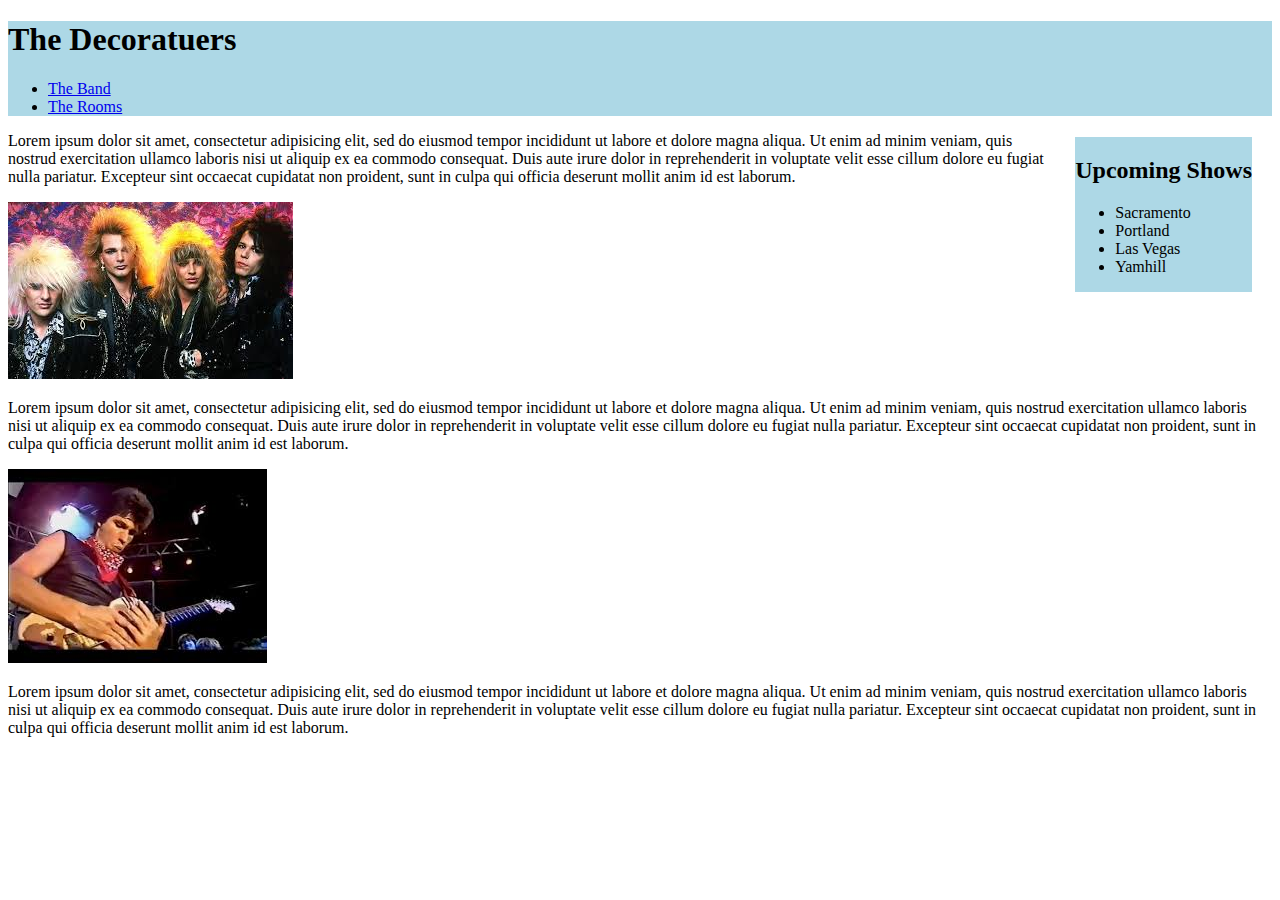
<file: index.html>
<!DOCTYPE html>
<html>
  <head>
    <meta charset="utf-8">
    <title>The Decoratuers</title>
    <link rel="stylesheet" href="css/styles.css">
  </head>
  <body>
    <header>
      <nav>
        <h1>The Decoratuers</h1>
        <ul>
          <li><a href="#">The Band</a></li>
          <li><a href="decor.html">The Rooms</a></li>
        </ul>
      </nav>
    </header>

    <div class="sidebar">
      <h2>Upcoming Shows</h2>
      <ul>
        <li>Sacramento</li>
        <li>Portland</li>
        <li>Las Vegas</li>
        <li>Yamhill</li>
      </ul>
    </div>

    <p>Lorem ipsum dolor sit amet, consectetur adipisicing elit, sed do eiusmod tempor incididunt ut labore et dolore magna aliqua. Ut enim ad minim veniam, quis nostrud exercitation ullamco laboris nisi ut aliquip ex ea commodo consequat. Duis aute irure dolor in reprehenderit in voluptate velit esse cillum dolore eu fugiat nulla pariatur. Excepteur sint occaecat cupidatat non proident, sunt in culpa qui officia deserunt mollit anim id est laborum.</p>

    <img class="band-pic" src="img/band1.jpg" alt="band pic">

    <p>Lorem ipsum dolor sit amet, consectetur adipisicing elit, sed do eiusmod tempor incididunt ut labore et dolore magna aliqua. Ut enim ad minim veniam, quis nostrud exercitation ullamco laboris nisi ut aliquip ex ea commodo consequat. Duis aute irure dolor in reprehenderit in voluptate velit esse cillum dolore eu fugiat nulla pariatur. Excepteur sint occaecat cupidatat non proident, sunt in culpa qui officia deserunt mollit anim id est laborum.</p>

    <img class="band-pic" src="img/band2.jpg" alt="shredding">

    <p>Lorem ipsum dolor sit amet, consectetur adipisicing elit, sed do eiusmod tempor incididunt ut labore et dolore magna aliqua. Ut enim ad minim veniam, quis nostrud exercitation ullamco laboris nisi ut aliquip ex ea commodo consequat. Duis aute irure dolor in reprehenderit in voluptate velit esse cillum dolore eu fugiat nulla pariatur. Excepteur sint occaecat cupidatat non proident, sunt in culpa qui officia deserunt mollit anim id est laborum.</p>
  </body>
</html>
</file>
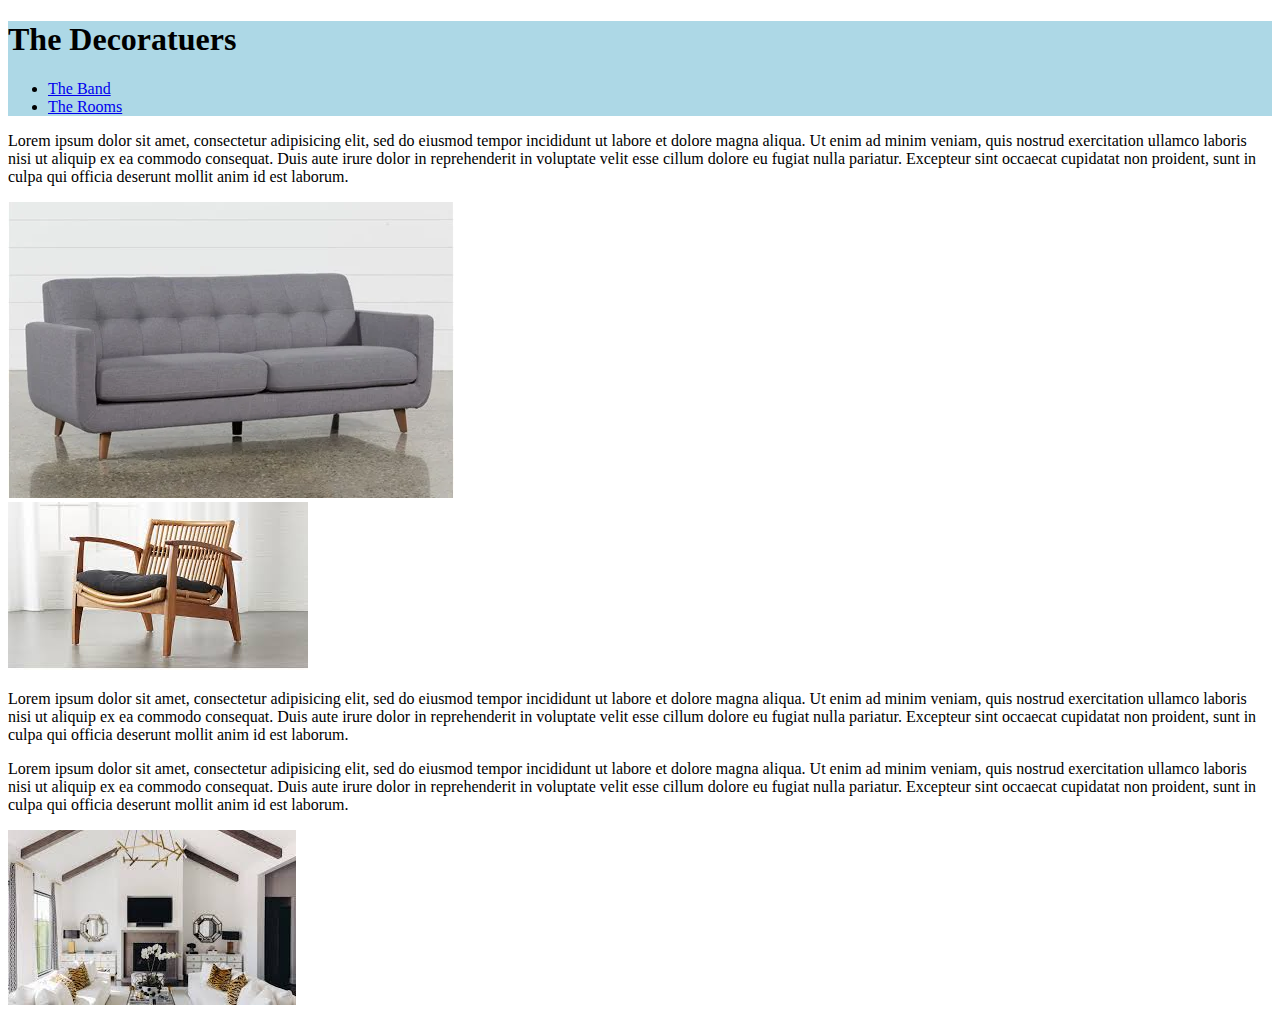
<file: decor.html>
<!DOCTYPE html>
<html>
  <head>
    <meta charset="utf-8">
    <title>The Decoratuers</title>
    <link rel="stylesheet" href="css/styles.css">
  </head>
  <body>
    <header>
      <nav>
        <h1>The Decoratuers</h1>
        <ul>
          <li><a href="index.html">The Band</a></li>
          <li><a href="#">The Rooms</a></li>
        </ul>
      </nav>
    </header>

    <div class="column">
      <p>Lorem ipsum dolor sit amet, consectetur adipisicing elit, sed do eiusmod tempor incididunt ut labore et dolore magna aliqua. Ut enim ad minim veniam, quis nostrud exercitation ullamco laboris nisi ut aliquip ex ea commodo consequat. Duis aute irure dolor in reprehenderit in voluptate velit esse cillum dolore eu fugiat nulla pariatur. Excepteur sint occaecat cupidatat non proident, sunt in culpa qui officia deserunt mollit anim id est laborum.</p>
      <img class="decor-img" src="img/decor1.jpg" alt="band pic">
    </div>
    <div class="column">
      <img class="decor-img" src="img/decor2.jpg" alt="band pic">
      <p>Lorem ipsum dolor sit amet, consectetur adipisicing elit, sed do eiusmod tempor incididunt ut labore et dolore magna aliqua. Ut enim ad minim veniam, quis nostrud exercitation ullamco laboris nisi ut aliquip ex ea commodo consequat. Duis aute irure dolor in reprehenderit in voluptate velit esse cillum dolore eu fugiat nulla pariatur. Excepteur sint occaecat cupidatat non proident, sunt in culpa qui officia deserunt mollit anim id est laborum.</p>
    </div>
    <div class="column">
      <p>Lorem ipsum dolor sit amet, consectetur adipisicing elit, sed do eiusmod tempor incididunt ut labore et dolore magna aliqua. Ut enim ad minim veniam, quis nostrud exercitation ullamco laboris nisi ut aliquip ex ea commodo consequat. Duis aute irure dolor in reprehenderit in voluptate velit esse cillum dolore eu fugiat nulla pariatur. Excepteur sint occaecat cupidatat non proident, sunt in culpa qui officia deserunt mollit anim id est laborum.</p>
      <img class="decor-img" src="img/decor3.jpg" alt="band pic">
    </div>
  </body>
</html>
</file>
<file: css/styles.css>
header {
  background-color: lightblue;
}

.sidebar {
  float: right;
  margin: 5px 20px;
  background-color: lightblue;
}
</file>
